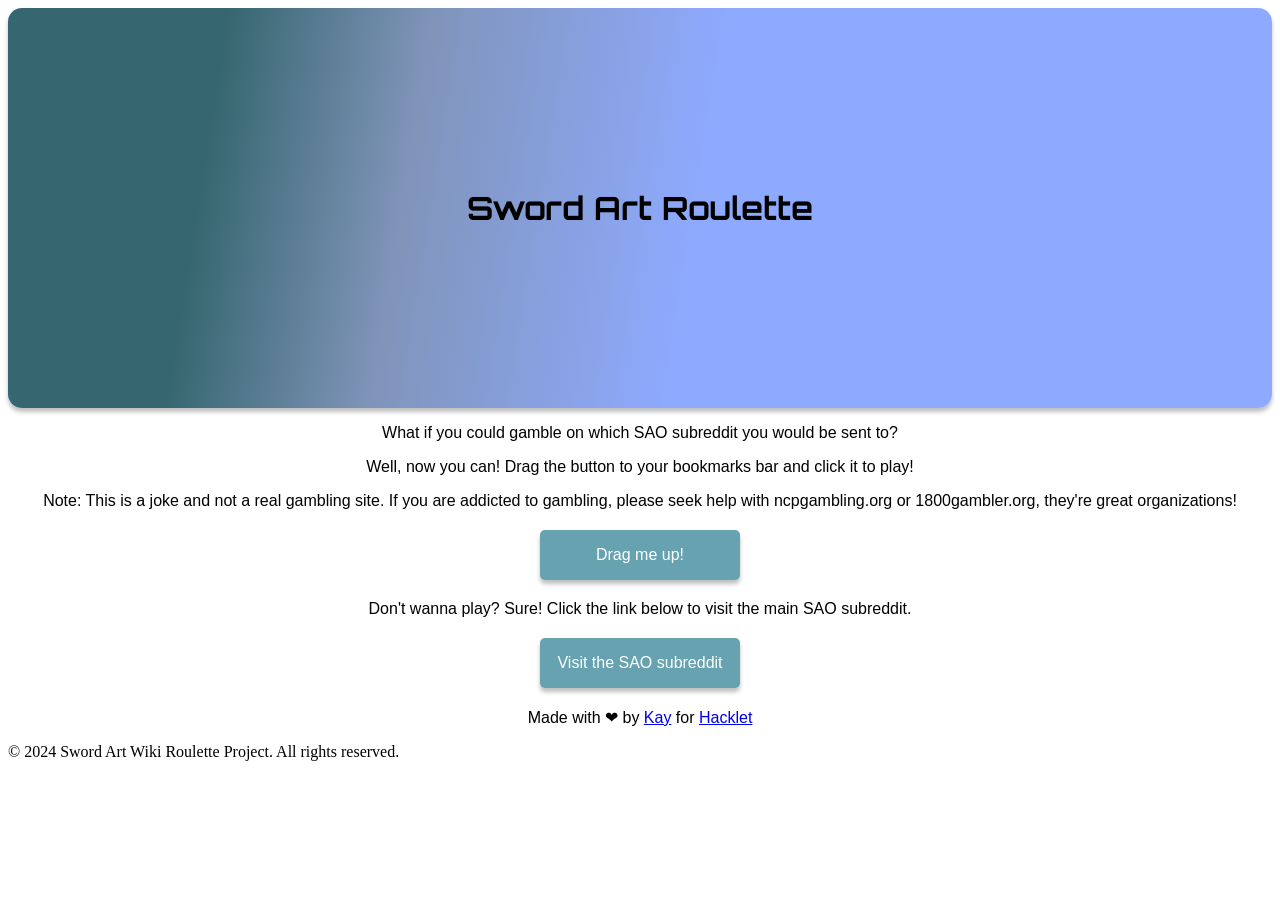
<file: index.html>
<!DOCTYPE html>
<html lang="en">
<head>
    <meta charset="UTF-8">
    <meta http-equiv="X-UA-Compatible" content="IE=edge">
    <meta name="viewport" content="width=device-width, initial-scale=1.0">
    <title>Sword Art Roulette</title>
    <link rel="stylesheet" href="style.css">
    <link rel="icon" type="image/x-icon" href="favicon.ico">
    <link rel="preconnect" href="https://fonts.googleapis.com">
    <link rel="preconnect" href="https://fonts.gstatic.com" crossorigin>
    <link href="https://fonts.googleapis.com/css2?family=Orbitron:wght@400..900&display=swap" rel="stylesheet">
</head>
<body>
    <div class="top">
        <h1>Sword Art Roulette</h1>
    </div>
    <p class="description">What if you could gamble on which SAO subreddit you would be sent to?</p>
    <p class="description">Well, now you can! Drag the button to your bookmarks bar and click it to play!</p>
    <p class="description">Note: This is a joke and not a real gambling site. If you are addicted to gambling, please seek help with ncpgambling.org or 1800gambler.org, they're great organizations!</p>
    <a class="bookmarklet" href="javascript:(function(){let r = Math.random()*100; if (r <= 1) { alert('ERR. SAO Initilization failed. Project SEA TURTLE activate.'); window.location.replace('https://reddit.com/r/AlicizationLyroris'); } else { alert('Welcome to Sword Art Online!'); window.location.replace('https://reddit.com/r/SwordArtOnline');   } })();">Drag me up!</a>
    <p class="description">Don't wanna play? Sure! Click the link below to visit the main SAO subreddit.</p>
    <a class="bookmarklet" href="https://reddit.com/r/SwordArtOnline">Visit the SAO subreddit</a>
</body>
<footer>
    <p class="footer">Made with &#x2764; by <a href="https://github.com/kjrmorganaustin">Kay</a> for <a href="https://hacklet.hackclub.com">Hacklet</a></p>
    &copy; 2024 Sword Art Wiki Roulette Project. All rights reserved.
</file>
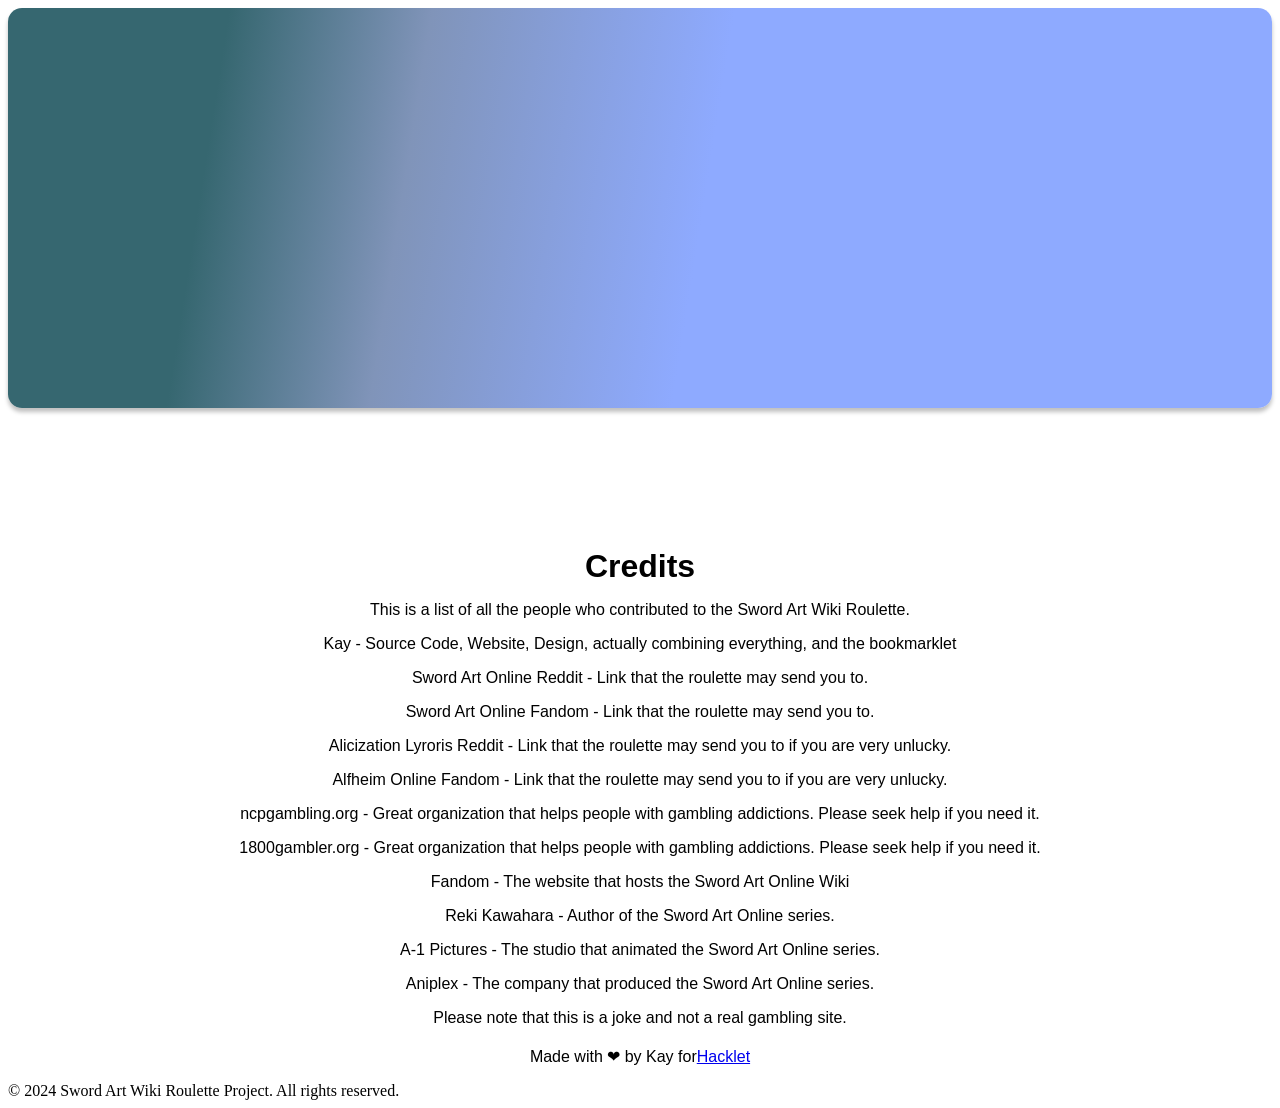
<file: credits.html>
<!DOCTYPE html>
<html lang="en">
    <head>
        <meta charset="UTF-8">
        <meta name="viewport" content="width=device-width, initial-scale=1.0">
        <title>Credits</title>
        <link rel="stylesheet" href="style.css">
    </head>
    <body>
        <div class="top"></div>
        <h1>Credits</h1>
        <p class="description">This is a list of all the people who contributed to the Sword Art Wiki Roulette.</p>
        <p class="description">Kay - Source Code, Website, Design, actually combining everything, and the bookmarklet</p>
        <p class="description">Sword Art Online Reddit - Link that the roulette may send you to.</p>
        <p class="description">Sword Art Online Fandom - Link that the roulette may send you to.</p>
        <p class="description">Alicization Lyroris Reddit - Link that the roulette may send you to if you are very unlucky.</p>
        <p class="description">Alfheim Online Fandom - Link that the roulette may send you to if you are very unlucky.</p>
        <p class="description">ncpgambling.org - Great organization that helps people with gambling addictions. Please seek help if you need it.</p>
        <p class="description">1800gambler.org - Great organization that helps people with gambling addictions. Please seek help if you need it.</p>
        <p class="description">Fandom - The website that hosts the Sword Art Online Wiki</p>
        <p class="description">Reki Kawahara - Author of the Sword Art Online series.</p>
        <p class="description">A-1 Pictures - The studio that animated the Sword Art Online series.</p>
        <p class="description">Aniplex - The company that produced the Sword Art Online series.</p>
        <p class="description">Please note that this is a joke and not a real gambling site. </p>
    </body>
    <footer>
        <p class="footer">Made with &#x2764; by Kay for<a href="https://hacklet.hackclub.com">Hacklet</a></p>
        &copy; 2024 Sword Art Wiki Roulette Project. All rights reserved.
    </footer>
</html>
</file>
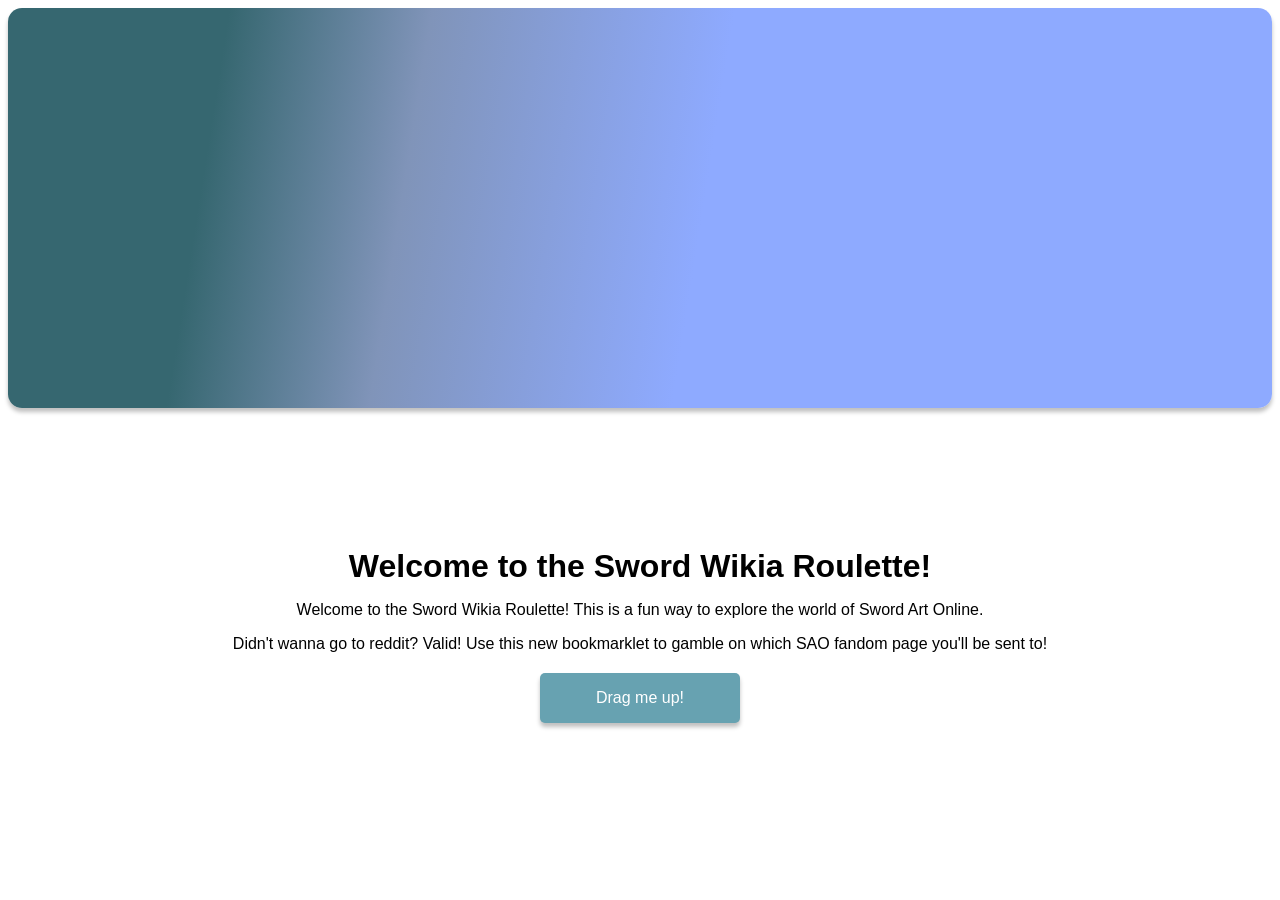
<file: secret.html>
<!DOCTYPE html>
<html lang="en">
    <head>
        <meta charset="UTF-8">
        <meta name="viewport" content="width=device-width, initial-scale=1.0">
        <title>Secret Page</title>
        <link rel="stylesheet" href="style.css">
    </head>
    <body>
        <div class="top"></div>
        <h1>Welcome to the Sword Wikia Roulette!</h1>
        <p class="description">Welcome to the Sword Wikia Roulette! This is a fun way to explore the world of Sword Art Online.</p>
        <p class="description">Didn't wanna go to reddit? Valid! Use this new bookmarklet to gamble on which SAO fandom page you'll be sent to!</p>
        <a class="bookmarklet" href="javascript:(function(){let r = Math.random()*100; if (r <= 1) { alert('Welcome to ALfheim Online!'); window.location.replace('https://swordartonline.fandom.com/wiki/ALfheim_Online'); } else { alert('Welcome to Sword Art Online!'); window.location.replace('https://swordartonline.fandom.com/wiki/Sword_Art_Online'); } })();">Drag me up!</a>
    </body>
</html>
</file>
<file: style.css>
h1 {
    display: flex;
    flex-direction: column;
    align-items: center;
    justify-content: center;
    margin: 0;
    padding: 0;
    font-family: "Orbitron", sans-serif;
    y: 20px;
    margin-top: 140px;
}
.footer {
    text-align: center;
    justify-content: center;
    align-items: center;
    font-family:'Segoe UI', Tahoma, Geneva, Verdana, sans-serif;
    margin-top: 20px;
}
.description {
    text-align: center;
    justify-content: center;
    align-items: center;
    font-family:'Segoe UI', Tahoma, Geneva, Verdana, sans-serif;
    y: 20px;
}

.top {
    border-radius: 14px;
    background: linear-gradient(279deg, #8EAAFF 45.19%, #8094B9 68.03%, #366770 83.3%);
    box-shadow: 0 4px 4px 0 rgba(0, 0, 0, 0.25);
    height: 40vh;
    padding-top: 40px;
}
.bookmarklet {
    display: block;
    width: 200px;
    height: 50px;
    margin: 20px auto;
    background-color: #67a2b1;
    color: white;
    text-align: center;
    line-height: 50px;
    font-size: 16px;
    text-decoration: none;
    border-radius: 5px;
    box-shadow: 0 4px 4px 0 rgba(0, 0, 0, 0.25);
    font-family: 'Segoe UI', Tahoma, Geneva, Verdana, sans-serif;
}
</file>
